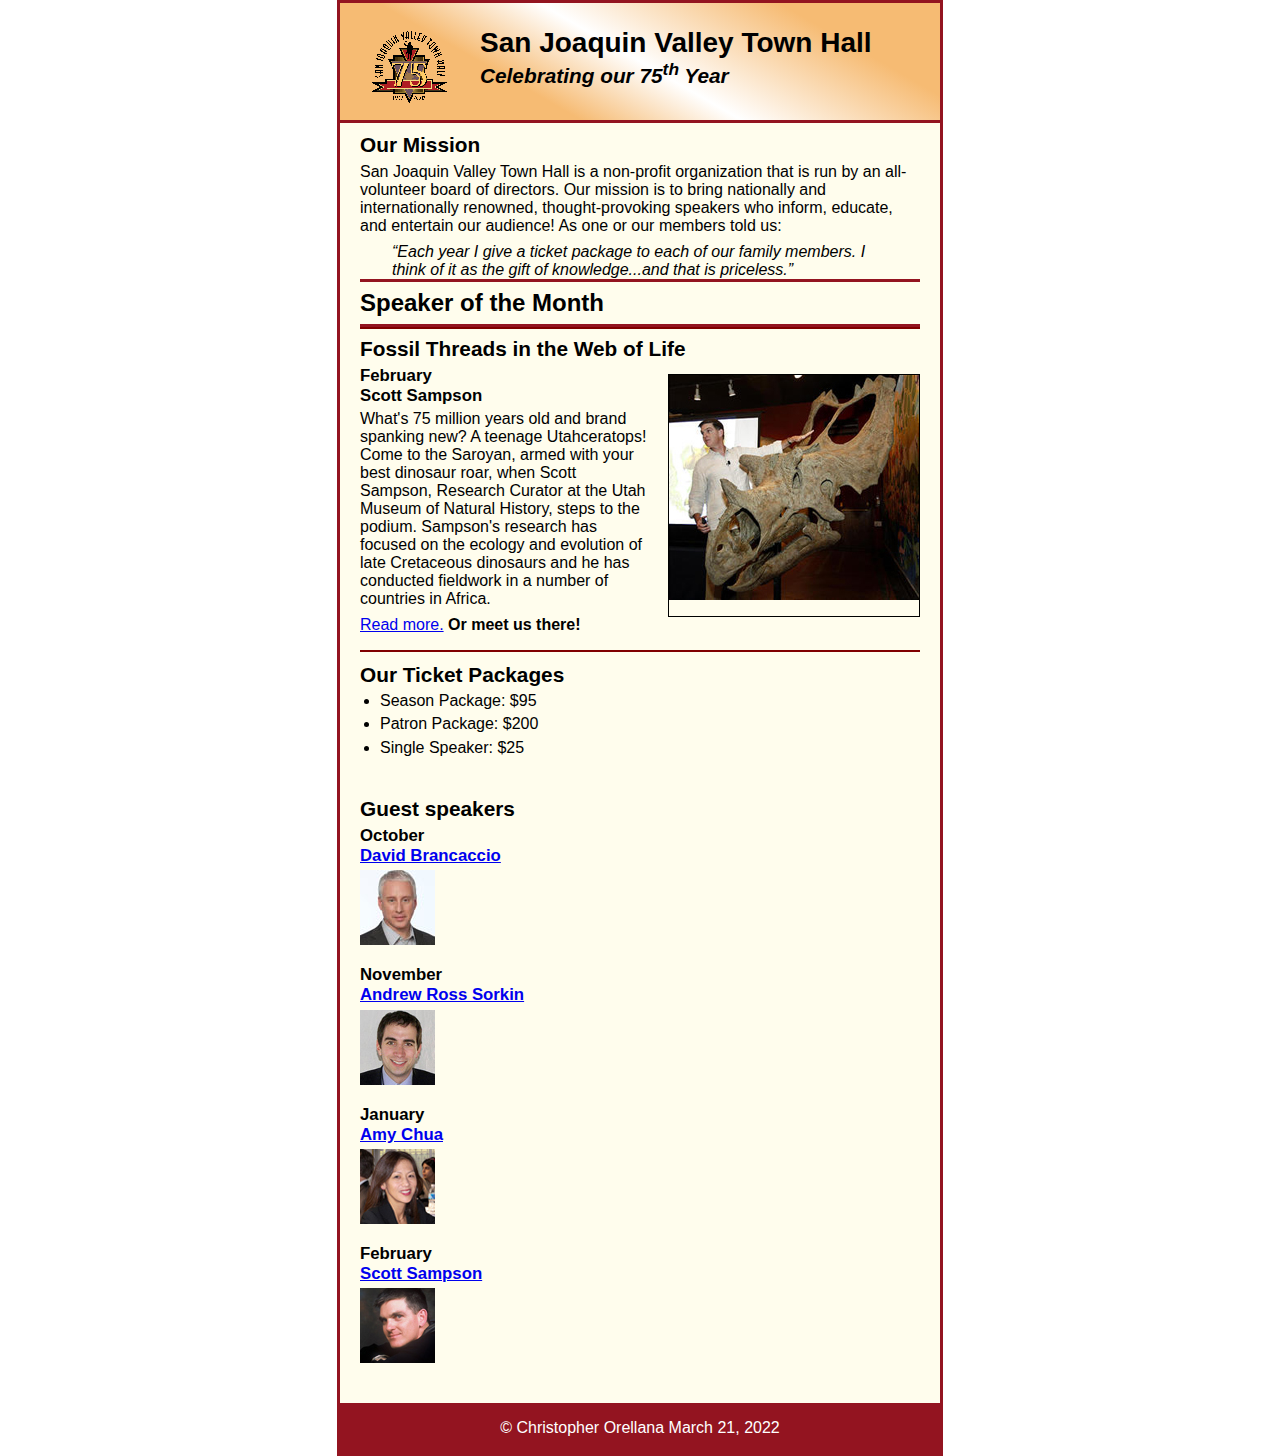
<file: index.html>
<!DOCTYPE html>
<html lang="en">

<head>
	<meta charset="utf-8">
	<title>San Joaquin Valley Town Hall</title>
	<link rel="shortcut icon" href="images/favicon.ico">
	<link rel="stylesheet" href="c5_main.css">
</head>

<body>
	<header>
		<img src="images/town_hall_logo.gif" alt="Town Hall logo" height="80">
		<h2>San Joaquin Valley Town Hall</h2>
		<h3>Celebrating our <span class="shadow">75<sup>th</sup></span> Year</h3>
	</header>
	<main>
        <section>
		<h2>Our Mission</h2>
		<p>San Joaquin Valley Town Hall is a non-profit organization that is run by an 
			all-volunteer board of directors. Our mission is to bring nationally and 
			internationally renowned, thought-provoking speakers who inform, educate, 
			and entertain our audience! As one or our members told us:</p>
		<blockquote>&ldquo;Each year I give a ticket package to each of our family members. 
			I think of it as the gift of knowledge...and that is priceless.&rdquo;</blockquote>
			<h1>Speaker of the Month</h1>
			<article>
				<h2>Fossil Threads in the Web of Life</h2>
				<img src="images/sampson_dinosaur.jpg" alt="Scott Sampson with dinosaur">
				<h3>February<br>
				Scott Sampson</h3>
				<p>What's 75 million years old and brand spanking new? A teenage Utahceratops! 
				Come to the Saroyan, armed with your best dinosaur roar, when Scott Sampson, Research 
				Curator at the Utah Museum of Natural History, steps to the podium. Sampson's research 
				has focused on the ecology and evolution of late Cretaceous dinosaurs and he has conducted 
				fieldwork in a number of countries in Africa.</p>
				<p><a href="speakers/sampson.html">Read more.</a>&nbsp;<b>Or meet us there!</b></p>
			</article>
		<h2>Our Ticket Packages</h2>
		<ul>
			<li>Season Package: $95</li>
			<li>Patron Package: $200</li>
			<li>Single Speaker: $25</li>
		</ul>
    </section>
		<aside>
        <h2>Guest speakers</h2>
		<h3>October<br><a href="speakers/brancaccio.html">David Brancaccio</a></h3>
		<img src="images/brancaccio75.jpg" alt="David Brancaccio photo">
		<h3>November<br><a href="speakers/sorkin.html">Andrew Ross Sorkin</a></h3>
		<img src="images/sorkin75.jpg" alt="Andrew Ross Sorkin photo">
		<h3>January<br><a href="speakers/chua.html">Amy Chua</a></h3>
		<img src="images/chua75.jpg" alt="Amy Chua photo">
        <h3>February<br><a href="speakers/sampson.html">Scott Sampson</a></h3>
        <img src="images/sampson75.jpg" alt="Scott Sampson photo">
    </aside>
	</main>
	<footer>
		<p>&copy; Christopher Orellana March 21, 2022 </p>
	</footer>
</body>
</html>
</file>
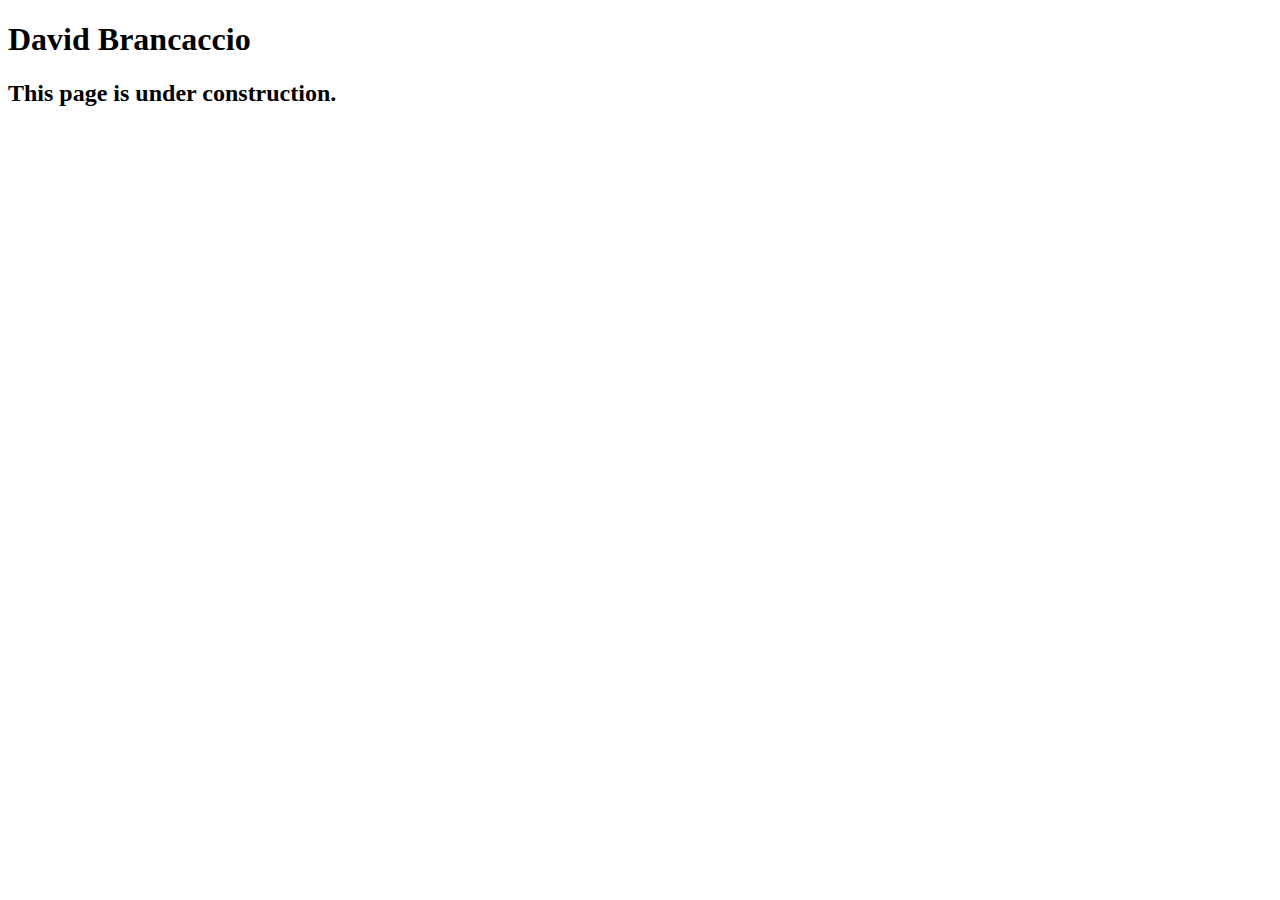
<file: speakers/brancaccio.html>
<!DOCTYPE html>
<html lang="en">

<head>
	<meta charset="utf-8">
	<title>San Joaquin Valley Town Hall</title>
	<link rel="shortcut icon" href="images/favicon.ico">
</head>

<body>
    <main>
	    <h1>David Brancaccio</h1>
	    <h2>This page is under construction.</h2>	        
    </main>
</body>

</html>
</file>
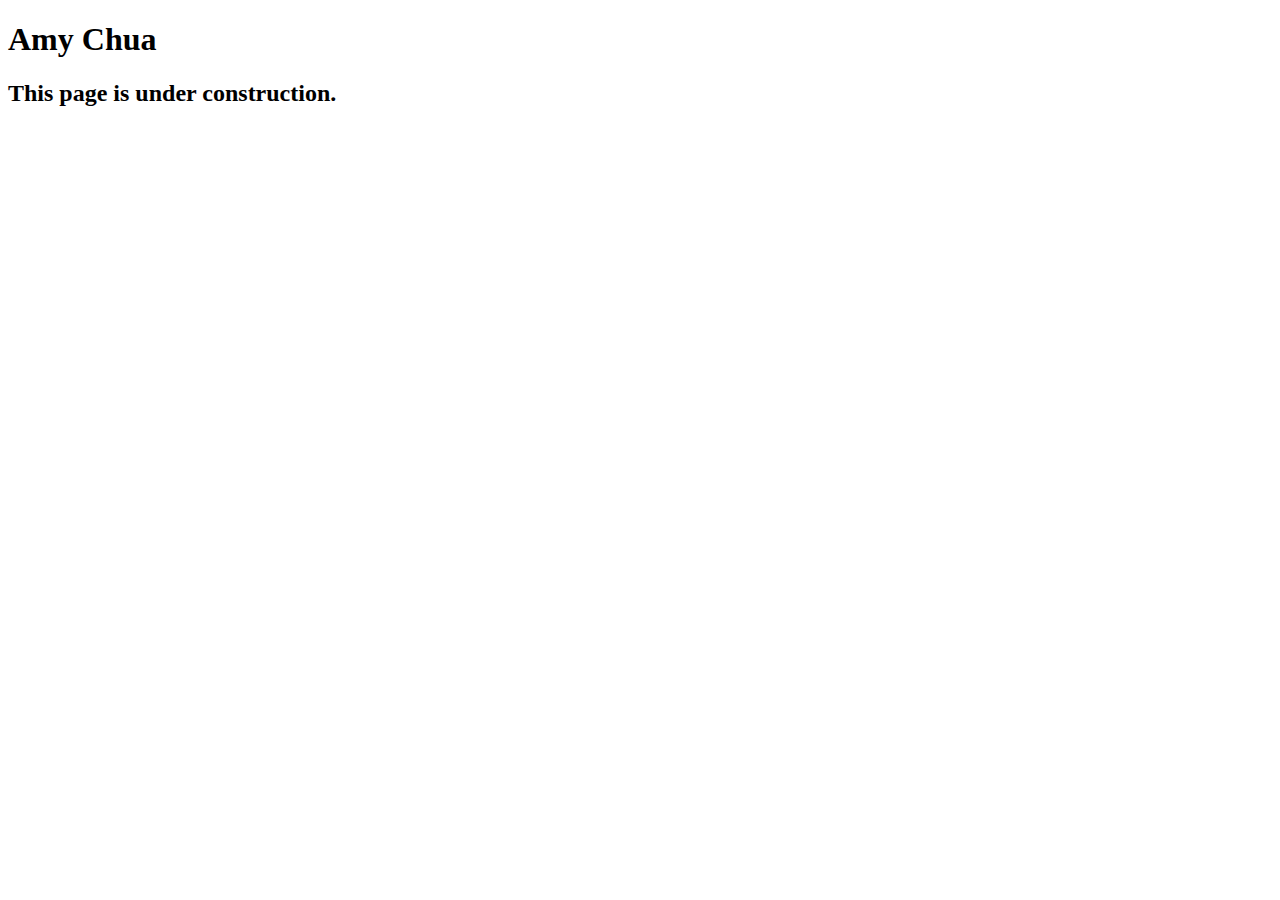
<file: speakers/chua.html>
<!DOCTYPE html>
<html lang="en">

<head>
	<meta charset="utf-8">
	<title>San Joaquin Valley Town Hall</title>
	<link rel="shortcut icon" href="images/favicon.ico">
</head>

<body>
	<main>
		<h1>Amy Chua</h1>
		<h2>This page is under construction.</h2>
	</main>
</body>

</html>
</file>
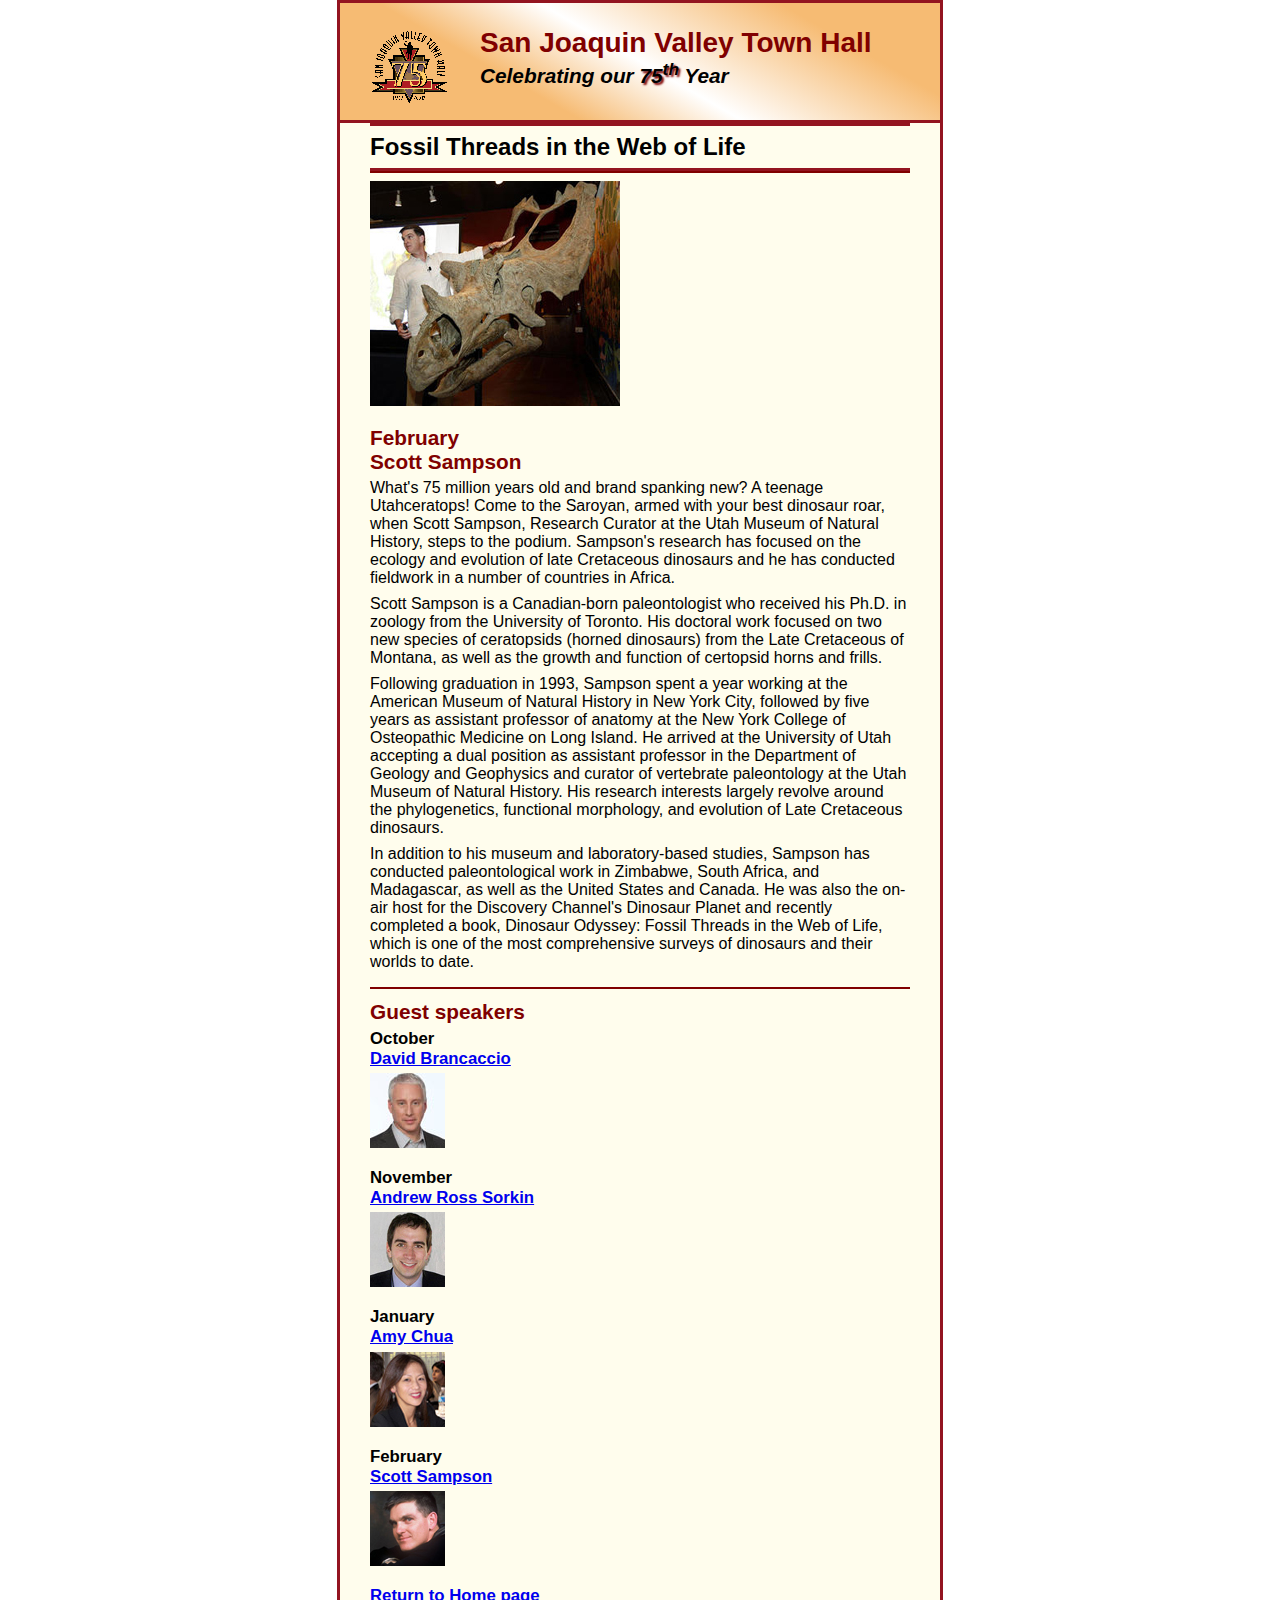
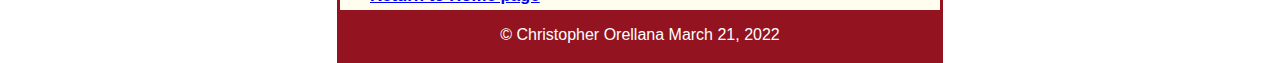
<file: speakers/sampson.html>
<!DOCTYPE html>
<html lang="en">

<head>
	<meta charset="utf-8">
	<title>San Joaquin Valley Town Hall</title>
	<link rel="shortcut icon" href="../images/favicon.ico">
	<link rel="stylesheet" href="../styles/speakers.css">
</head>

<body>
	<header>
		<img src="../images/town_hall_logo.gif" alt="Town Hall logo" height="80">
		<h2>San Joaquin Valley Town Hall</h2>
		<h3>Celebrating our <span class="shadow">75<sup>th</sup></span> Year</h3>
	</header>
	<main>
		<section>
			<h1>Fossil Threads in the Web of Life</h1>
			<article>
				<img src="../images/sampson_dinosaur.jpg" alt="Scott Sampson with dinosaur">
				<h2>February<br>Scott Sampson</h2>
				<p>What's 75 million years old and brand spanking new? A teenage Utahceratops! Come to the 
				   Saroyan, armed with your best dinosaur roar, when Scott Sampson, Research Curator at the 
				   Utah Museum of Natural History, steps to the podium. Sampson's research has focused on the 
				   ecology and evolution of late Cretaceous dinosaurs and he has conducted fieldwork in a number 
				   of countries in Africa.</p>
				<p>Scott Sampson is a Canadian-born paleontologist who received his Ph.D. in zoology from the 
				   University of Toronto. His doctoral work focused on two new species of ceratopsids (horned 
				   dinosaurs) from the Late Cretaceous of Montana, as well as the growth and function of certopsid 
				   horns and frills.</p>
				<p>Following graduation in 1993, Sampson spent a year working at the American Museum of Natural 
				   History in New York City, followed by five years as assistant professor of anatomy at the New 
				   York College of Osteopathic Medicine on Long Island. He arrived at the University of Utah 
				   accepting a dual position as assistant professor in the Department of Geology and Geophysics 
				   and curator of vertebrate paleontology at the Utah Museum of Natural History. His research 
				   interests largely revolve around the phylogenetics, functional morphology, and evolution of 
				   Late Cretaceous dinosaurs.</p>
				<p>In addition to his museum and laboratory-based studies, Sampson has conducted paleontological 
				   work in Zimbabwe, South Africa, and Madagascar, as well as the United States and Canada. He was 
				   also the on-air host for the Discovery Channel's Dinosaur Planet and recently completed a book, 
				   Dinosaur Odyssey: Fossil Threads in the Web of Life, which is one of the most 
				   comprehensive surveys of dinosaurs and their worlds to date.</p>
			</article>
		</section>
		
		<aside>
			<h2>Guest speakers</h2>
			<h3>October<br><a href="../speakers/brancaccio.html">David Brancaccio</a></h3>
			<img src="../images/brancaccio75.jpg" alt="David Brancaccio photo">
			<h3>November<br><a href="../speakers/sorkin.html">Andrew Ross Sorkin</a></h3>
			<img src="../images/sorkin75.jpg" alt="Andrew Ross Sorkin photo">
			<h3>January<br><a href="../speakers/chua.html">Amy Chua</a></h3>
			<img src="../images/chua75.jpg" alt="Amy Chua photo">
			<h3>February<br><a href="../speakers/c6_sampson.html">Scott Sampson</a></h3>
			<img src="../images/sampson75.jpg" alt="Scott Sampson photo">
			<h3><a href="../c6_index.html">Return to Home page</a></h3>
		</aside>
	</main>
	<footer>
		<p>&copy; Christopher Orellana March 21, 2022 </p>
	</footer>
</body>
</html>
</file>
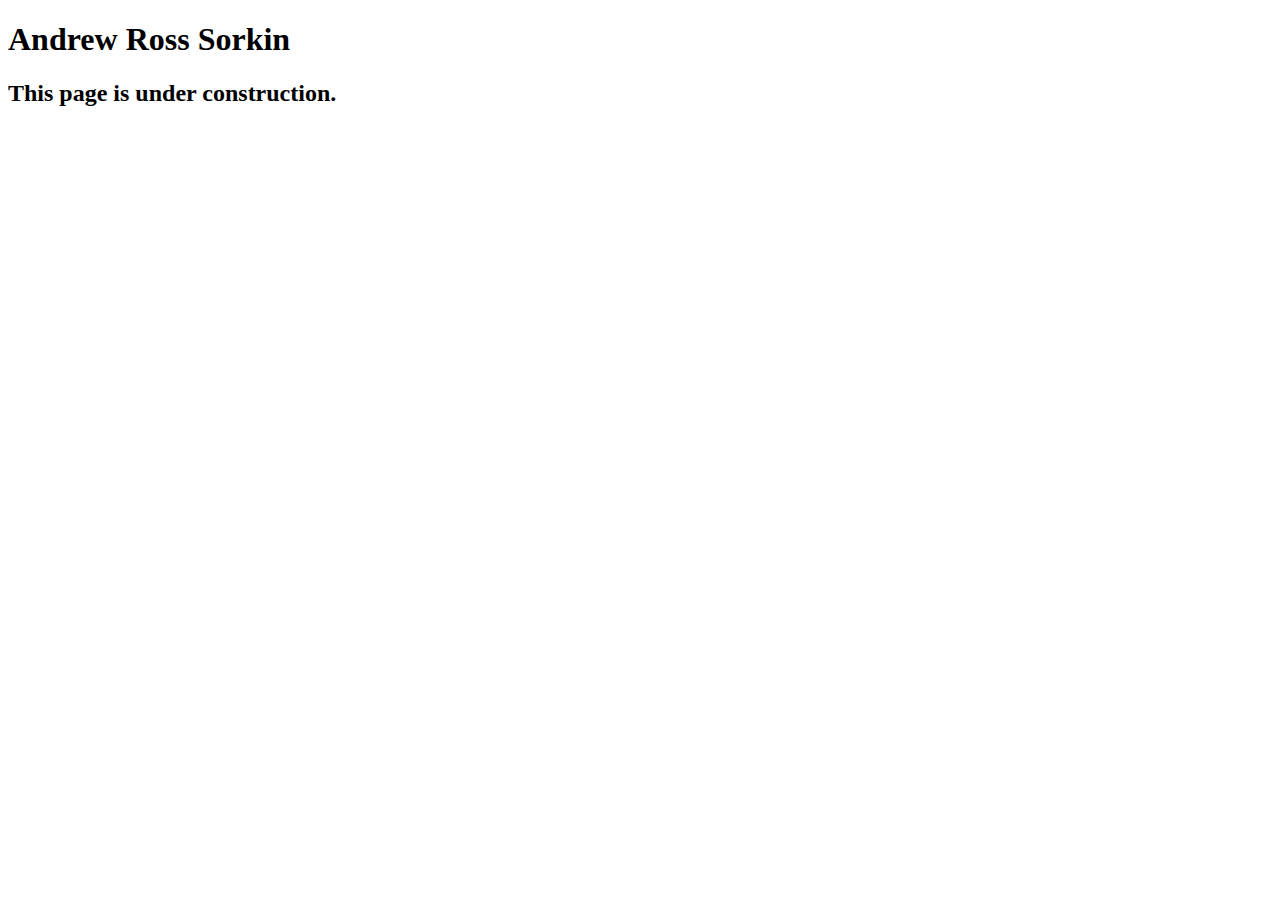
<file: speakers/sorkin.html>
<!DOCTYPE html>
<html lang="en">

<head>
	<meta charset="utf-8">
	<title>San Joaquin Valley Town Hall</title>
	<link rel="shortcut icon" href="images/favicon.ico">
</head>

<body>
	<main>
		<h1>Andrew Ross Sorkin</h1>
		<h2>This page is under construction.</h2>
	</main>
</body>

</html>
</file>
<file: c5_main.css>
/* custom property */
* {
	margin: 0;
	padding: 0;
}

html {
	background-color: white;
}
body {
	font-family: Arial, Helvetica, sans-serif;
    font-size: 100%;
    margin: 0 auto;
	width: 600px;
	border: 3px solid #931420;
	background-color: #fffded;
}
a:focus, a:hover {
	font-style: italic;
}
header{
	border-bottom: 3px solid #931420;
	padding: 1.5em 0 2em 0;
	background-image: -moz-linear-gradient(
	    30deg, #f6bb73 0%, #f6bb73 30%, white 50%, #f6bb73 80%, #f6bb73 100%);
	background-image: -webkit-linear-gradient(
	    30deg, #f6bb73 0%, #f6bb73 30%, white 50%, #f6bb73 80%, #f6bb73 100%);
	background-image: -o-linear-gradient(
	    30deg, #f6bb73 0%, #f6bb73 30%, white 50%, #f6bb73 80%, #f6bb73 100%);
	background-image: linear-gradient(
	    30deg, #f6bb73 0%, #f6bb73 30%, white 50%, #f6bb73 80%, #f6bb73 100%);
}
header h2 {
	font-size: 175%;
	color: var(--global-color-1);

}
header h3 {
	font-size: 130%;
	font-style: italic;
	
}
header img {
	float: left;
	padding: 0 30px;
}
.shadow {
	text-shadow: 2px 2px 2px var(--global-color-1);
}
/* the styles for the main content */
main {
	clear: left;
	
}
main h1 {
	font-size: 150%;
	padding: .3em 0;
	border-bottom: 3px solid #931420;
	border-top: 3px solid #931420;
}
main h2 {
	color: var(--global-color-1);
	font-size: 130%;
	padding: .5em 0 .25em 0;
}
main h3 {
	font-size: 105%;
	padding-bottom: .25em;
}
main img {
	padding-bottom: 1em;
}
main p {
	padding-bottom: .5em;
}
main blockquote {
	padding: 0 2em;
	font-style: italic;
}
main ul {
	padding: 0 0 .25em 1.25em;
}
main li {
	padding-bottom: .35em;
}

/* the styles for the footer */
footer p {
	text-align: center;
	padding: 1em 0;
	color: white;
}
footer{
	background-color: #931420;
	clear: both;
}
aside{
	padding: 0 0 20px 20px;
}

aside h3{
	font-size: 105%;
	padding-bottom: .25em;

}

aside img{
	padding-bottom: 1em;
}
section{
	padding: 0 20px 20px 20px;
}
h1{
	font-size: 150%;
	padding: .5em 0 .25em 0;
	margin: 0;
}
article {
	padding: .5em 0;
	border-top: 2px solid #800000;
	border-bottom: 2px solid #800000;
}
article img{
	float: right;
	margin: .5em 0 1em 1em;
	border: 1px solid black
}
article h2{
	padding-top: 0;
}
article h3{
	font-size: 105%;
	padding-bottom: .25em;

}
</file>
<file: styles/speakers.css>
/* the styles for the elements */
* {
	margin: 0;
	padding: 0;
}
html {
	background-color: white;
}
body {
	font-family: Arial, Helvetica, sans-serif;
    font-size: 100%;
    width: 600px;
    margin: 0 auto;
    border: 3px solid #931420;
    background-color: #fffded;
}
a:focus, a:hover {
	font-style: italic;
}
/* the styles for the header */
header {
	padding: 1.5em 0 2em 0;
	border-bottom: 3px solid #931420;
	background-image: -moz-linear-gradient(
	    30deg, #f6bb73 0%, #f6bb73 30%, white 50%, #f6bb73 80%, #f6bb73 100%);
	background-image: -webkit-linear-gradient(
	    30deg, #f6bb73 0%, #f6bb73 30%, white 50%, #f6bb73 80%, #f6bb73 100%);
	background-image: -o-linear-gradient(
	    30deg, #f6bb73 0%, #f6bb73 30%, white 50%, #f6bb73 80%, #f6bb73 100%);
	background-image: linear-gradient(
	    30deg, #f6bb73 0%, #f6bb73 30%, white 50%, #f6bb73 80%, #f6bb73 100%);
}
header h2 {
	font-size: 175%;
	color: #800000;
}
header h3 {
	font-size: 130%;
	font-style: italic;
}
header img {
	float: left;
	padding: 0 30px;
}
.shadow {
	text-shadow: 2px 2px 2px #800000;
}
/* the styles for the main content */
main {
	clear: left;
}
main {
	padding: 0 30px;
}
main h1 {
	font-size: 150%;
	padding: .3em 0;
    border-top: 3px solid #931420;
    border-bottom: 3px solid #931420;
}
main h2 {
	color: #800000;
	font-size: 130%;
	padding: .5em 0 .25em 0;
}
main h3 {
	font-size: 105%;
	padding-bottom: .25em;
}
main img {
	padding-bottom: 1em;
}
main p {
	padding-bottom: .5em;
}
main blockquote {
	padding: 0 2em;
	font-style: italic;
}
main ul {
	padding: 0 0 .25em 1.25em;
}
main li {
	padding-bottom: .35em;
}

/* the styles for the article */
article {
	padding: .5em 0;
	border-top: 2px solid #800000;
	border-bottom: 2px solid #800000;
}
article h2 {
	padding-top: 0;
}
article h3 {
	font-size: 105%;
	padding-bottom: .25em;
}

/* the styles for the aside */

aside h3 {
	font-size: 105%;
	padding-bottom: .25em;
}
aside img {
	padding-bottom: 1em;
}

/* the styles for the footer */
footer {
	background-color: #931420;
}
footer p {
	text-align: center;
	color: white;
	padding: 1em 0;
}
</file>
